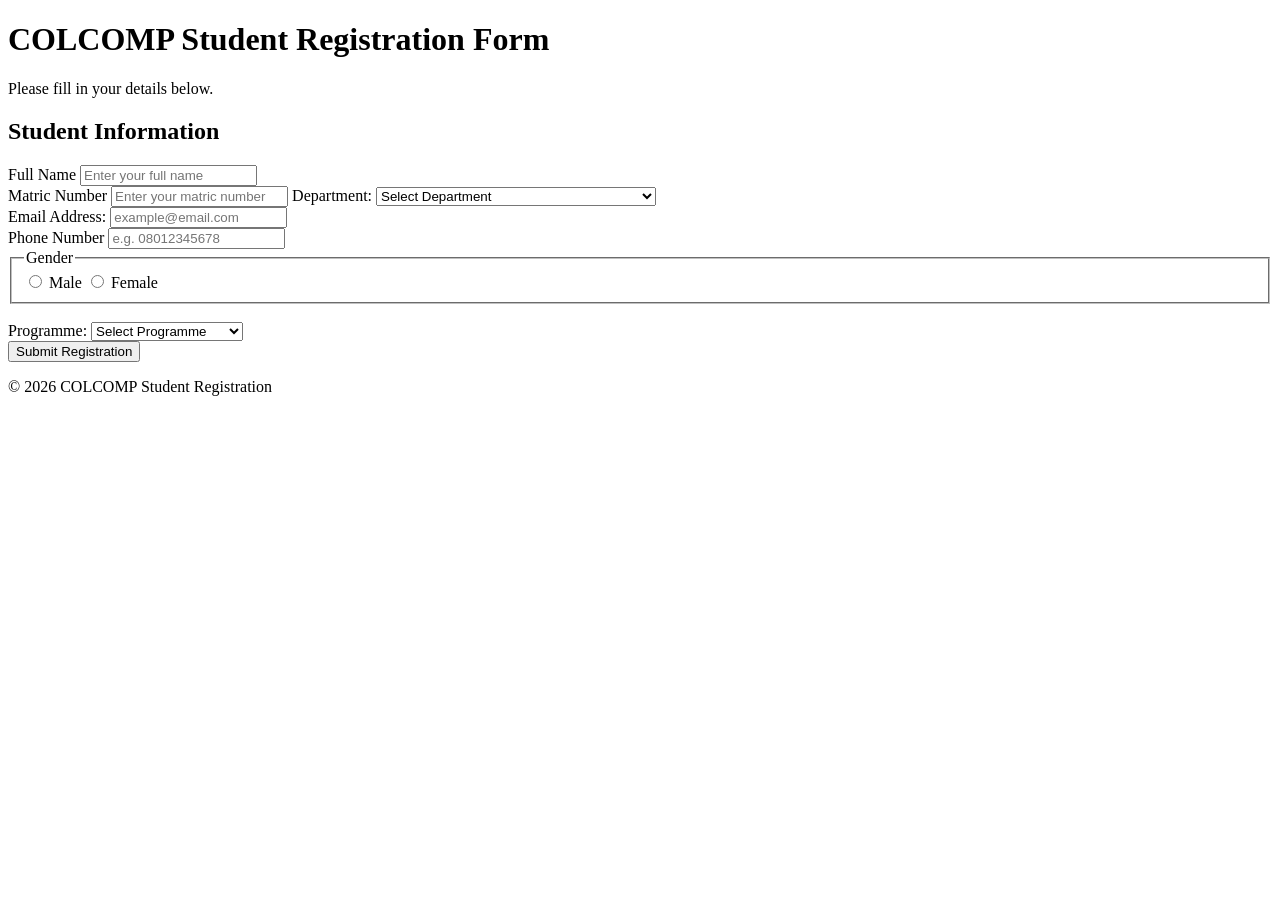
<file: index.html>
<!DOCTYPE html>
<html lang="en">

<head>
    <meta charset="UTF-8">
    <meta name="viewport" content="width=device-width, initial-scale=1.0">
    <title>STUDENTS COLLEGE REGISTRATION</title>
</head>

<body>

    <header>
        <h1>COLCOMP Student Registration Form</h1>
        <p>Please fill in your details below.</p>
    </header>

    <main>
        <section>
            <h2>Student Information</h2>

            <form action="#" method="post">

                <!--Name-->
                <label for="name">Full Name</label>
                <input type="text" id="name" name="name" placeholder="Enter your full name" required>

                <br>

                <!--Matric number-->
                <label for="matric">Matric Number</label>
                <input type="text" id="matric" name="matric number" placeholder="Enter your matric number" required>

                <!--Department-->
                <label for="department">Department:</label>
                <select name="department" id="department" required>

                    <option value="">Select Department</option>
                    <option value="computer-science">Computer Science</option>
                    <option value="ICT">Information and communication Technology</option>
                    <option value="IFT">Information Technology</option>
                    <option value="cyber-security">Cyber Security</option>
                    <option value="data-science">Data Science</option>
                    <option value="information-system">Information System</option>
                    <option value="software-engineering">Software Engineering</option>

                </select>
                <br>

                <!--Email-->
                <label for="email">Email Address:</label>
                <input type="email" id="email" name="email" placeholder="example@email.com" required>
                <br>

                <!--phone number-->
                <label for="phone">Phone Number</label>
                <input type="tel" id="phone" name="phone" placeholder="e.g. 08012345678" required>
                <br>

                <!--Gender-->
                <fieldset>
                    <legend>Gender</legend>

                    <input type="radio" id="male" name="gender" value="male" required>
                    <label for="male">Male</label>

                    <input type="radio" id="female" name="gender" value="female">
                    <label for="female">Female</label>
                </fieldset>
                <br>

                <!--programme-->
                <label for="programme">Programme:</label>
                <select name="programme" id="programme" required>
                    <option value="">Select Programme</option>
                    <option value="fulltime-weekdays">Full-time(Weekdays)</option>
                    <option value="weekends">Weekend Programme</option>
                </select>
                <br>

                <!--Submit Button-->
                <button type="submit">
                    Submit Registration
                </button>
            </form>
        </section>
    </main>

    <footer>
        <p>&copy; 2026 COLCOMP Student Registration</p>
    </footer>

</body>

</html>
</file>
